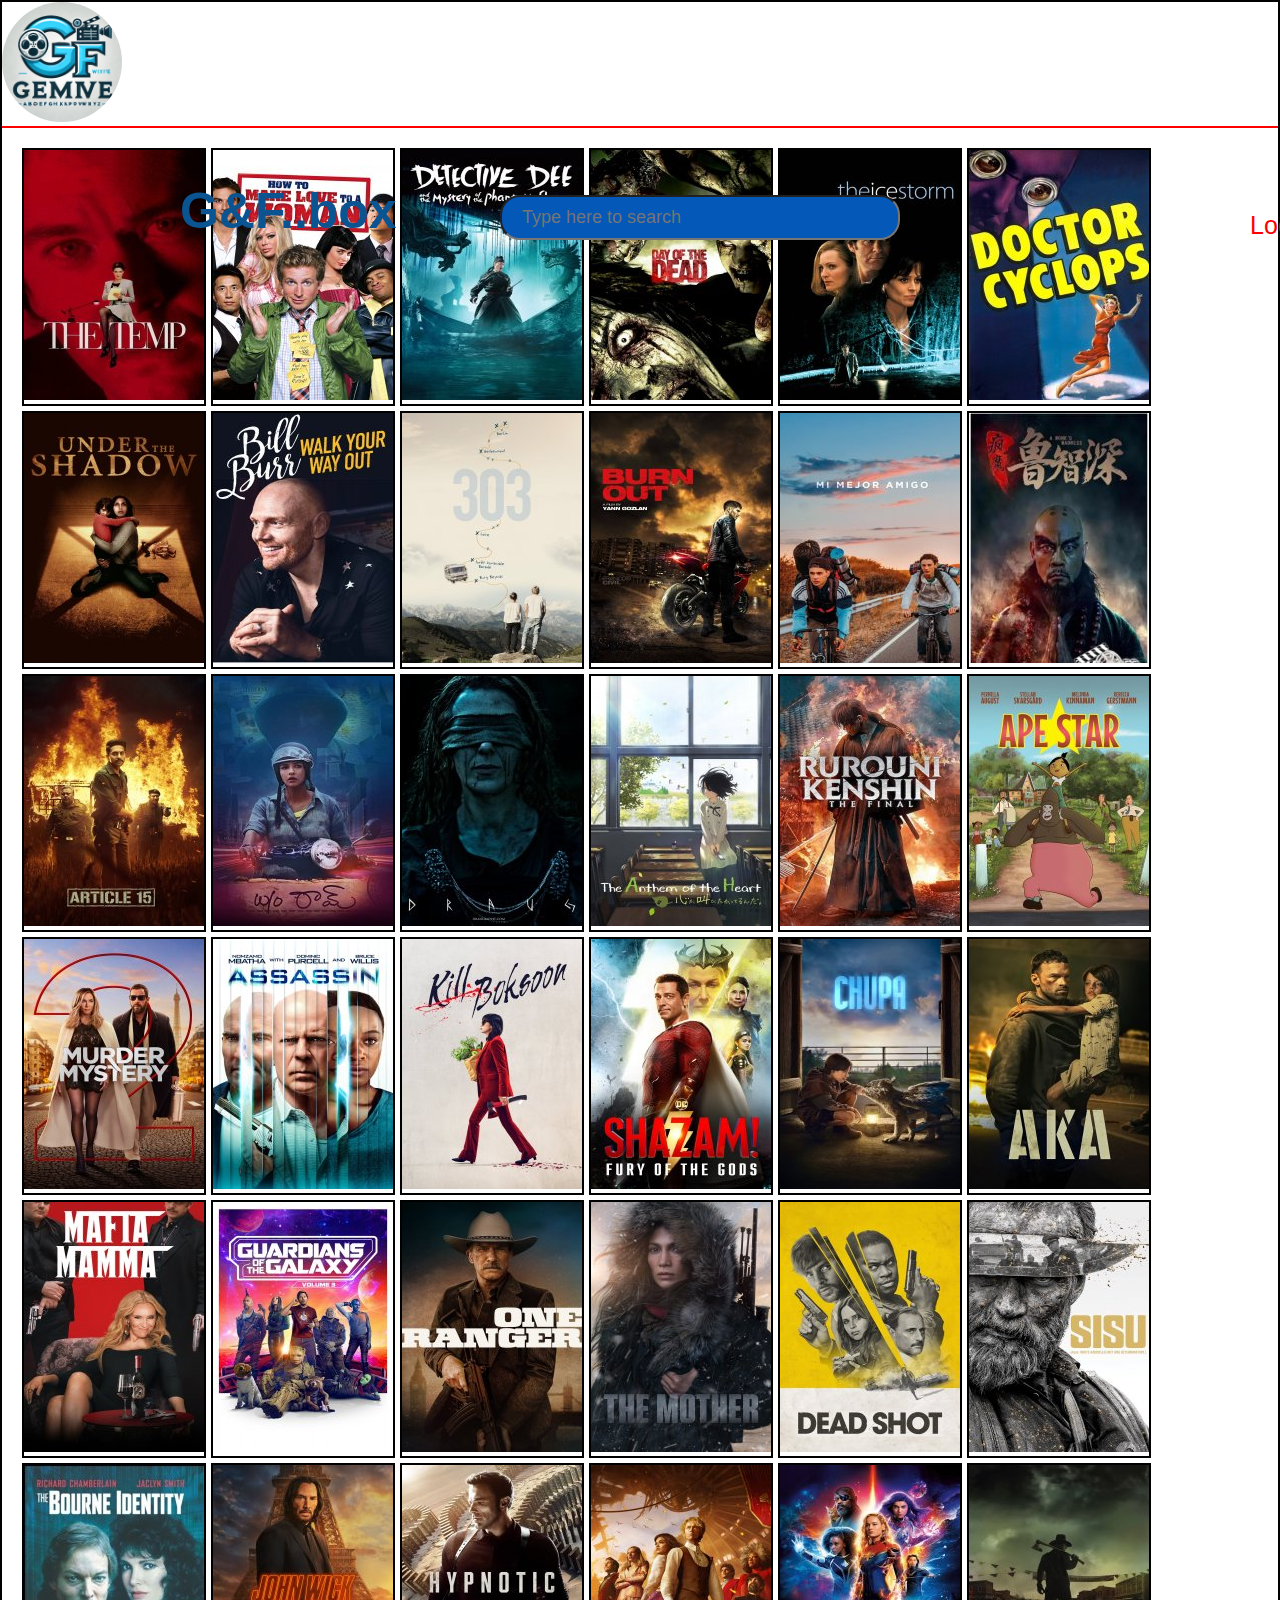
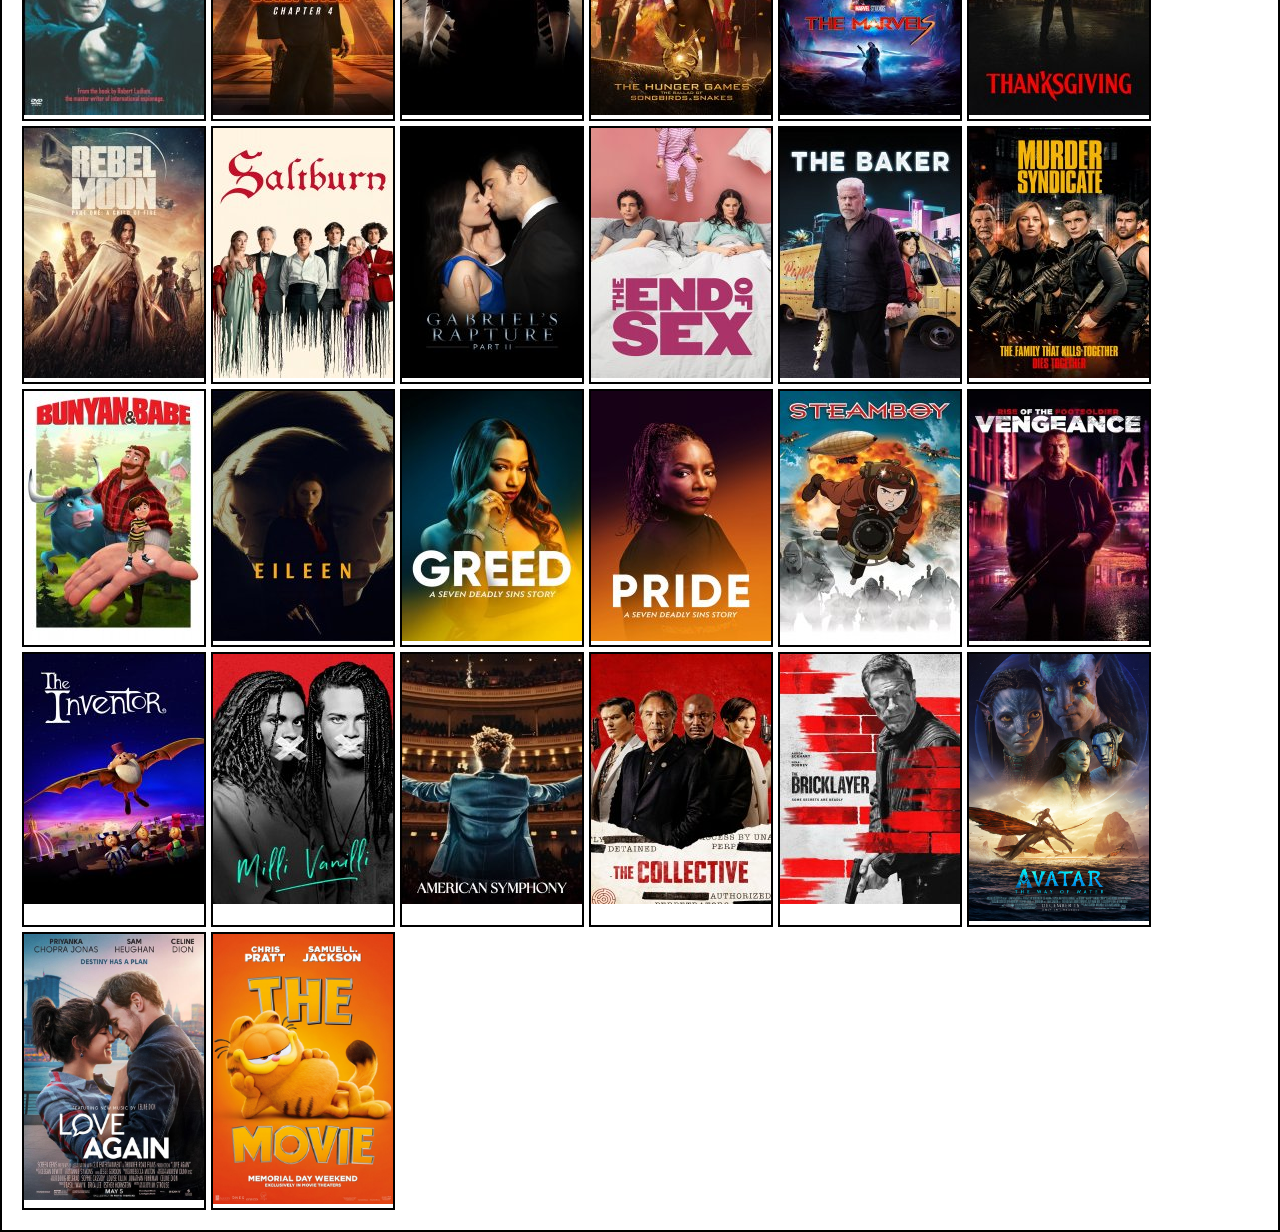
<file: HOMEPAGE.html>
<!DOCTYPE html>
<html lang="en">
<head>
    <meta charset="UTF-8">
    <meta name="viewport" content="width=device-width, initial-scale=1.0">
    <title>GEMIVE&Fiwixie</title>
    <link rel="stylesheet" href="goof.css">
    
</head>
<body>
    <img src="logo2.webp" class="a">
    <div class="head">
        
        <h1 class="b">G&F..box</h1>
        <input class="c" type="search" placeholder="Type here to search">
        <nav class="d">
            <ul>Login</ul>
            <ul>Create</ul>
            <ul>Help</ul>
            <button class="de" id="colorToggle" >
            <i class="bi bi-toggle-off" ></i><svg xmlns="http://www.w3.org/2000/svg" width="16" height="16" fill="currentColor" class="bi bi-toggle-off" viewBox="0 0 16 16">
                <path d="M11 4a4 4 0 0 1 0 8H8a5 5 0 0 0 2-4 5 5 0 0 0-2-4zm-6 8a4 4 0 1 1 0-8 4 4 0 0 1 0 8M0 8a5 5 0 0 0 5 5h6a5 5 0 0 0 0-10H5a5 5 0 0 0-5 5"/>
              </svg></button>
        </nav>
    </div>
<div class="cont">
    <div class="card">
        <img src="3.jpg" alt="">
    </div>
    <div class="card">
        <img src="4.jpg" alt="">
    </div>
    <div class="card">
        <img src="5.jpg" alt="">
    </div>
    <div class="card">
        <img src="6.jpg" alt="">
    </div>
    <div class="card">
        <img src="7.jpg" alt="">
    </div>
    <div class="card">
        <img src="8.jpg" alt="">
    </div>
    <div class="card">
        <img src="9.jpg" alt="">
    </div>
    <div class="card">
        <img src="10.jpg" alt="">
    </div>
    <div class="card">
        <img src="11.jpg" alt="">
    </div>
    <div class="card">
        <img src="12.jpg" alt="">
    </div>
    <div class="card">
        <img src="13.jpg" alt="">
    </div>
    <div class="card">
        <img src="14.jpg" alt="">
    </div>
    <div class="card">
        <img src="15.jpg" alt="">
    </div>
    <div class="card">
        <img src="16.jpg" alt="">
    </div>
    <div class="card">
        <img src="17.jpg" alt="">
    </div>
    <div class="card">
        <img src="18.jpg" alt="">
    </div>
    <div class="card">
        <img src="19.jpg" alt="">
    </div>
    <div class="card">
        <img src="20.jpg" alt="">
    </div>
    <div class="card">
        <img src="21.jpg" alt="">
    </div>
    <div class="card">
        <img src="22.jpg" alt="">
    </div>
    <div class="card">
        <img src="23.jpg" alt="">
    </div>
    <div class="card">
        <img src="24.jpg" alt="">
    </div>
    <div class="card">
        <img src="25.jpg" alt="">
    </div>
    <div class="card">
        <img src="26.jpg" alt="">
    </div>
    <div class="card">
        <img src="27.jpg" alt="">
    </div>
    <div class="card">
        <img src="28.jpg" alt="">
    </div>
    <div class="card">
        <img src="29.jpg" alt="">
    </div>
    <div class="card">
        <img src="30.jpg" alt="">
    </div>
    <div class="card">
        <img src="31.jpg" alt="">
    </div>
    <div class="card">
        <img src="32.jpg" alt="">
    </div>
    <div class="card">
        <img src="33.jpg" alt="">
    </div>
    <div class="card">
        <img src="34.jpg" alt="">
    </div>
    <div class="card">
        <img src="35.jpg" alt="">
    </div>
    <div class="card">
        <img src="36.jpg" alt="">
    </div>
    <div class="card">
        <img src="37.jpg" alt="">
    </div>
    <div class="card">
        <img src="38.jpg" alt="">
    </div>
    <div class="card">
        <img src="39.jpg" alt="">
    </div>
    <div class="card">
        <img src="40.jpg" alt="">
    </div>
    <div class="card">
        <img src="41.jpg" alt="">
    </div>
    <div class="card">
        <img src="42.jpg" alt="">
    </div>
    <div class="card">
        <img src="43.jpg" alt="">
    </div>
    <div class="card">
        <img src="44.jpg" alt="">
    </div>
    <div class="card">
        <img src="45.jpg" alt="">
    </div>
    <div class="card">
        <img src="46.jpg" alt="">
    </div>
    <div class="card">
        <img src="47.jpg" alt="">
    </div>
    <div class="card">
        <img src="48.jpg" alt="">
    </div>
    <div class="card">
        <img src="49.jpg" alt="">
    </div>
    <div class="card">
        <img src="50.jpg" alt="">
    </div>
    <div class="card">
        <img src="51.jpg" alt="">
    </div>
    <div class="card">
        <img src="52.jpg" alt="">
    </div>
    <div class="card">
        <img src="53.jpg" alt="">
    </div>
    <div class="card">
        <img src="54.jpg" alt="">
    </div>
    <div class="card">
        <img src="55.jpg" alt="">
    </div>
    <div class="card">
        <img src="61.jpg" class="ss" alt="">
    </div>
    <div class="card">
        <img src="62.jpg" class="ss" alt="">
    </div>
    <div class="card">
        <img src="64.jpg" class="ss" alt="">
    </div>
</div>
<script src="ff.js"></script>
</body>
</html>
</file>
<file: goof.css>
*{
            margin: 0;
            padding: 0;
            box-sizing: border-box;
        }
        body{
            background-color: white;
            color: rgb(255, 0, 0);
            transition: background-color 0.5s;
            border: 2px solid black;
            font-family: 'Franklin Gothic Medium', 'Arial Narrow', Arial, sans-serif;
        }
        .a{
            width: 120px;
            border-radius: 50%;
            cursor: pointer;
        }
        .a:hover{
            width: 130px;
            transition: all ease-in-out;
        }
        .b{
            position: absolute;
            font-size: 50px;
            left: 180px;
            bottom: 660px;
            color: rgb(10, 84, 145);
            cursor: pointer;
        
        }
        h1:hover{
            transform: scale(1.2);
        }
        .c{
            position: absolute;
            left: 500px;
            bottom: 660px;
            width: 400px;
            height: 45px;
            font-size: large;
            border-radius: 20px;
            padding: 20px;
            background-color: rgb(3, 88, 184);
            color: rgb(255, 255, 255);
            cursor: text;
            transition: all ease-in-out 0.5s;
        }
        .c:hover{
            width: 650px;

        }
        nav{
            display: flex;
            gap: 20px;
            position: absolute;
            left: 1250px;
            bottom: 660px;
            font-size: 25px;
            cursor: pointer;
        }
        .head,a{
            border-bottom: 2px solid rgb(255, 0, 0);
        }
        .cont{
            display: flex;
            flex-wrap: wrap;
            box-sizing: border-box;
            gap: 5px;
            padding: 20px;
            
        }
        .card{
            border: 2px solid rgb(0, 0, 0);
        }
        .card:hover{
            transform: scale(1.1);
            cursor: pointer;
            border: 4px solid green;
        }
        .ss{
            width: 180px;
        }
        .de{
            width: 40px;
            cursor: pointer;
        
        }
        i{
            width: 30px;
            cursor: pointer;
        }
</file>
